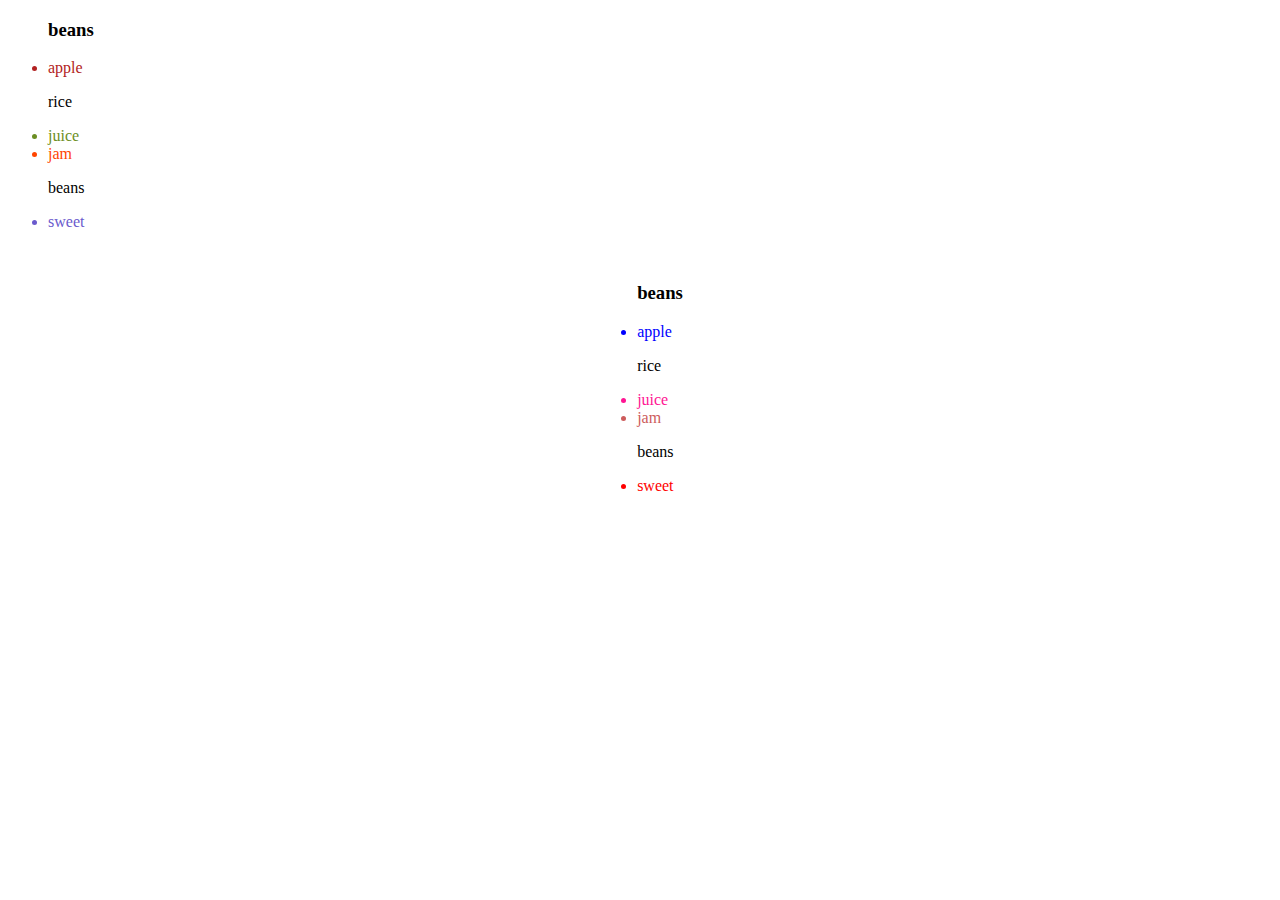
<file: Nth-selector/index.html>
<!DOCTYPE html>
<html lang="en">
<head>
    <meta charset="UTF-8">
    <meta name="viewport" content="width=device-width, initial-scale=1.0">
    <link rel="stylesheet" href="style.css">
    <title>Nth Selector</title>
</head>
<body>

    <div class="container-one">
        <ul class="ul-one">
            <h3>beans</h3>
            <li>apple</li>
            <p>rice</p>
            <li>juice</li> 
            <li>jam</li>
            <p>beans</p>
            <li>sweet</li>

        </ul>
    </div>

    <div class="container-two">
        <ul class="ul-two">
            <h3>beans</h3>
            <li>apple</li>
            <p>rice</p>
            <li>juice</li> 
            <li>jam</li>
            <p>beans</p>
            <li>sweet</li>

        </ul>
    </div>
</body>
</html>
</file>
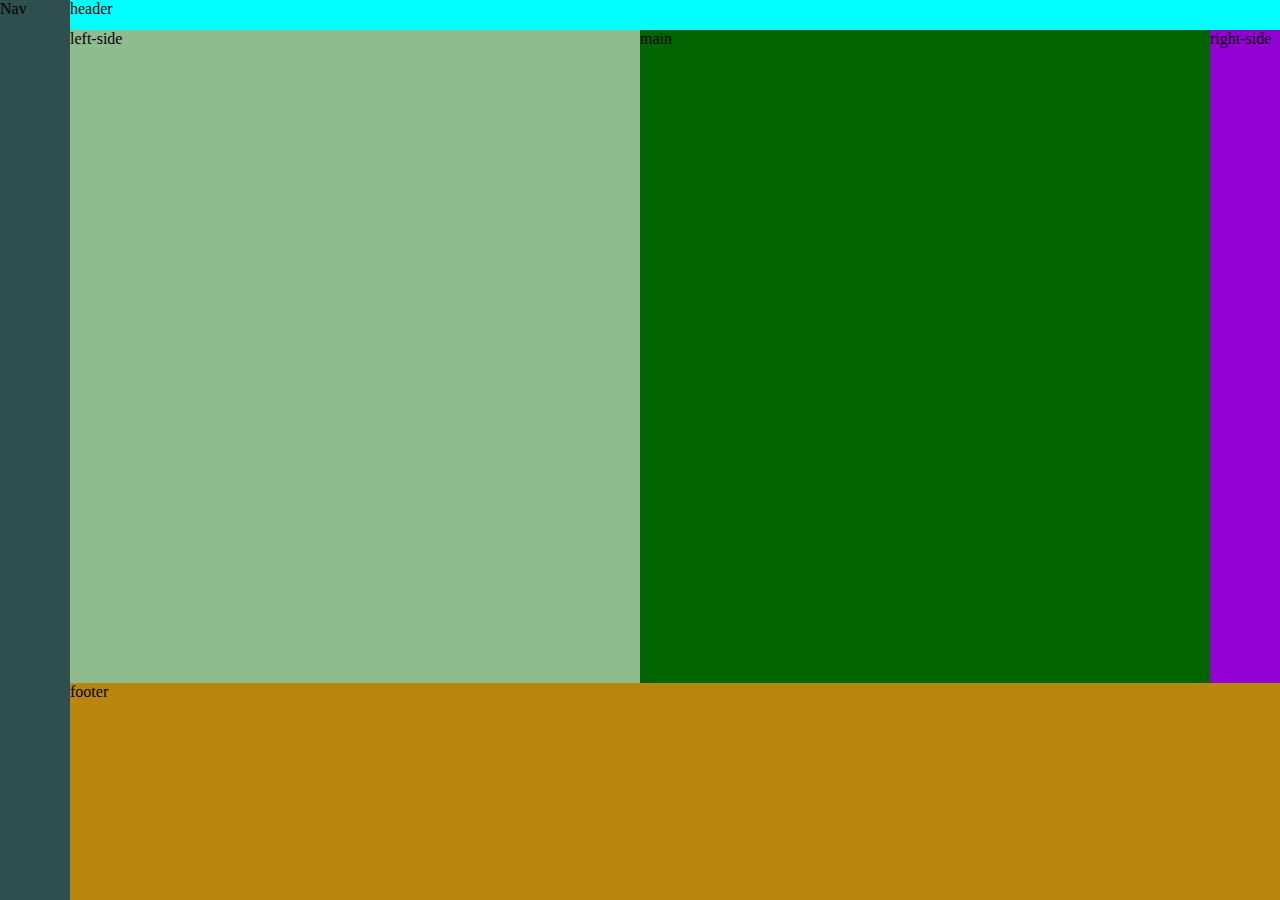
<file: project-1/index.html>
<!DOCTYPE html>
<html lang="en">
<head>
    <meta charset="UTF-8">
    <meta name="viewport" content="width=device-width, initial-scale=1.0">
    <link rel="stylesheet" href="style.css">
    <title>Document</title>
</head>
<body>
    <div class="container">
        <div class="box header-box">header</div>
        <div class="box nav-box">Nav</div>
        <div class="box left-box">left-side</div>
        <div class="box right-box">right-side</div>
        <div class="box main-box">main</div>
        <div class="box footer-box">footer</div>
    </div>
</body>
</html>
</file>
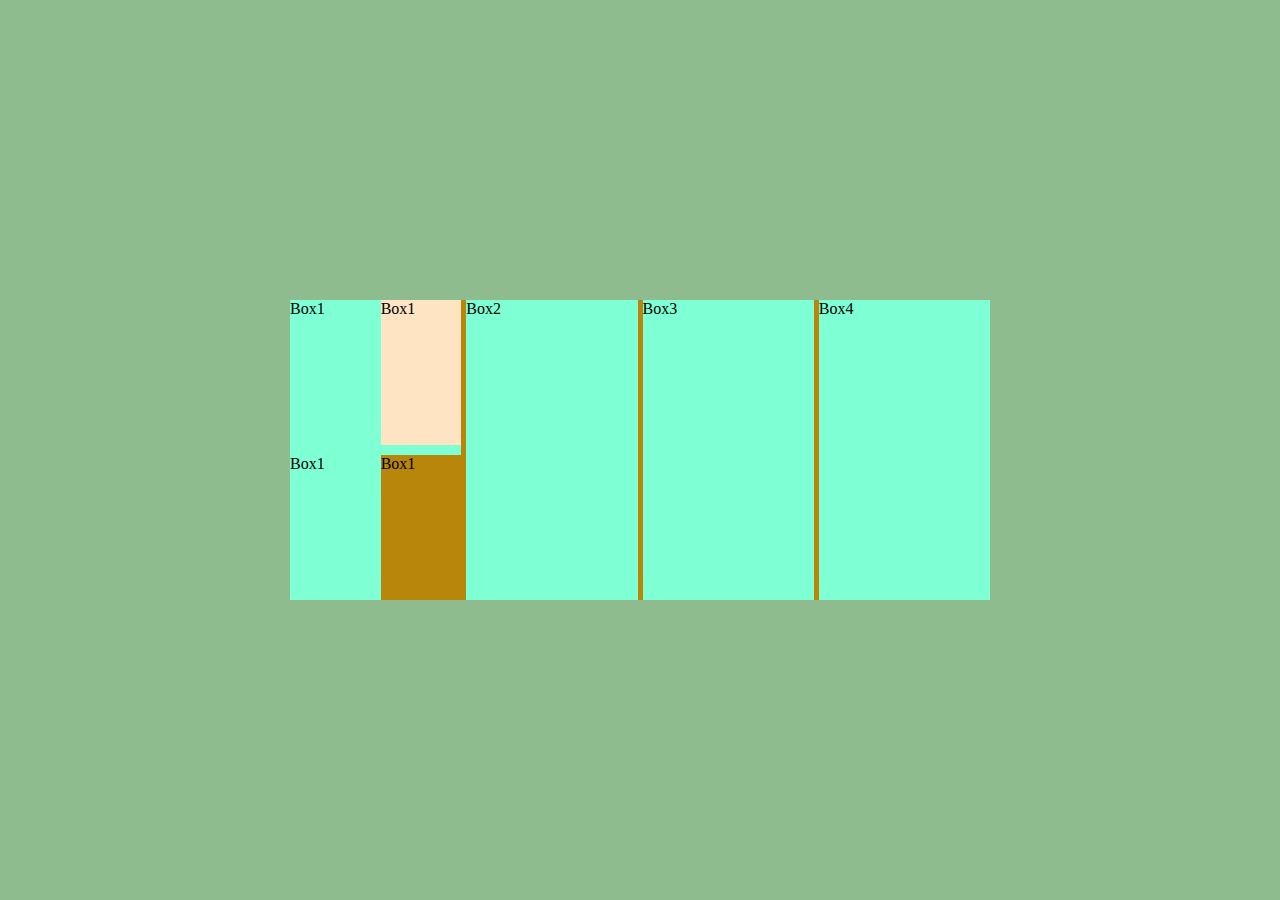
<file: project-2/index.html>
<!DOCTYPE html>
<html lang="en">
<head>
    <meta charset="UTF-8">
    <meta name="viewport" content="width=device-width, initial-scale=1.0">
    <link rel="stylesheet" href="index.css">
    <title>Grid Practice</title>
</head>
<body>
    <div class="container">
        <div class="box box1">
            <p>Box1</p>
            <p>Box1</p>
            <p>Box1</p>
            <p>Box1</p>
        </div>
        <div class="box">Box2</div>
        <div class="box">Box3</div>
        <div class="box">Box4</div>
    </div>




</body>
</html>
</file>
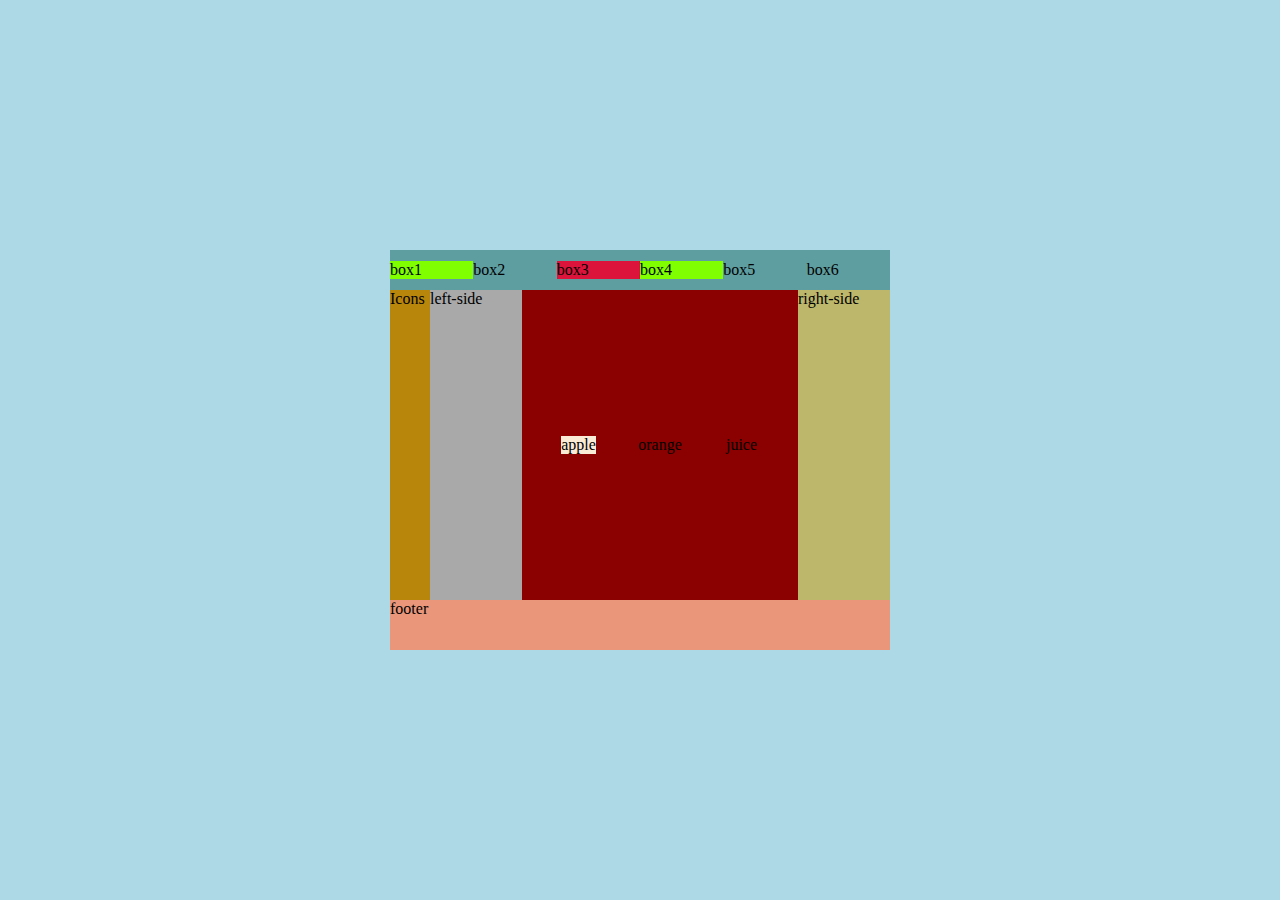
<file: project-4/index.html>
<!DOCTYPE html>
<html lang="en">
<head>
    <meta charset="UTF-8">
    <meta name="viewport" content="width=device-width, initial-scale=1.0">
    <link rel="stylesheet" href="style.css">
    <title>Grid Practice</title>
</head>
<body>
    <div class="container">
        <div class="box header">
                <div class="box header-button">box1</div>
                <div class="box header-button">box2</div>
                <div class="box header-button">box3</div>
                <div class="box header-button">box4</div>
                <div class="box header-button">box5</div>
                <div class="box header-button">box6</div>
        </div>
        <div class="box icons">Icons</div>
        <div class="box left-side">left-side</div>
        <div class="box main">
            <p>apple</p>
            <p>orange</p>
            <p>juice</p>
        </div>
        <div class="box right-side">right-side</div>
        <div class="box footer">footer</div>
    </div>
</body>
</html>
</file>
<file: Nth-selector/style.css>
.container-two{
    display: grid;
    place-content: center;
}

.ul-one > li:nth-of-type(1){
    color: firebrick;

}

.ul-one > li:nth-of-type(2){
    color:olivedrab;
    
}

.ul-one > li:nth-of-type(3){
    color:orangered;
    
}

.ul-one > li:nth-of-type(4){
    color:slateblue;
    
}
/* ======================================= */

 .ul-two > li:nth-child(2){
    color: blue;
}

.ul-two > li:nth-child(4){
    color:deeppink;
}
.ul-two > li:nth-child(5){
    color:indianred;
}

.ul-two > li:nth-child(7){
    color: red;
}
</file>
<file: project-1/style.css>
*{
    padding: 0;
    margin: 0;
}

 .container{
    display: grid;
    width: 100%;
    height: 100vh;
    grid-template-areas: 
    'nav header header header' 
    'nav left-side main right-side '
    'nav footer footer footer';
    grid-template-columns: 70px 1fr 1fr 70px;
    grid-template-rows: 30px 3fr 1fr;

} 


.header-box{
    background-color: cyan;
    grid-area: header;
}
.nav-box{
    background-color: darkslategray;
    grid-area: nav;
}

.left-box{
    background-color: darkseagreen;
    grid-area: left-side;
}

.right-box{
    background-color: darkviolet;
    grid-area: right-side;
}

.main-box{
    background-color: darkgreen;
    grid-area: main;
}

.footer-box{
    background-color:darkgoldenrod;
    grid-area: footer;
}
</file>
<file: project-2/index.css>
*{
    padding: 0;
    margin: 0;
}

body{
    width: 100%;
    height: 100vh;
    background-color: darkseagreen;
    display: flex;
    justify-content: center;
    align-items: center;
}

.container{
    width: 700px;
    height: 300px;
    background-color: darkgoldenrod;
    display: grid;
    grid-template-columns: repeat(auto-fit, minmax(70px, 1fr));
    gap: 5px;
}

.box{
    background-color: aquamarine;
    color: black;
}

.box1{
    display: grid;
    grid-template-columns: repeat(auto-fit, minmax(70px, 1fr));
    justify-content: center;
   
    gap: 10px;
}
.box1 >p:nth-of-type(2){
    background-color: bisque;
}

.box1 >p:nth-of-type(4){
    background-color:darkgoldenrod;
}
</file>
<file: project-4/style.css>
*{
    padding: 0;
    margin: 0;
}

body{
    display: grid;
    width: 100%;
    height: 100vh;
    background-color: lightblue;
    place-items: center;
    
}

.container {
    display: grid;
    width: 500px;
    height: 400px;
    background-color: darkred;
    grid-template-areas: 'header header header header'
                        'icons left-side main right-side'
                        'footer footer footer footer';
    grid-template-columns: 40px 1fr 3fr 1fr;
    grid-template-rows: 40px 1fr 50px;

}
.header{
    grid-area: header;
    background-color:cadetblue;
    display: grid;
    grid-template-columns: repeat(auto-fit, minmax(60px, 1fr));
    place-content: center;
    

}


.header .box:nth-of-type(1){
  
    background-color: chartreuse;
}

.header .box:nth-of-type(3){
    background-color:crimson;
}

.header .box:nth-of-type(4){
  
    background-color: chartreuse;
}

.header.box:nth-of-type(6){
    background-color:crimson;
}




.icons{
    grid-area: icons;
    background-color: darkgoldenrod;
}

.left-side{
    grid-area: left-side;
    background-color: darkgray;
}

.right-side{
    grid-area: right-side;
    background-color: darkkhaki;
}
.main{
    grid-area: main;
    display: grid;
    grid-template-columns: repeat(auto-fit, 50px);
    justify-content: space-evenly;
    place-items: center;
}

.main >p:nth-of-type(1){
    background-color: antiquewhite;
}
.footer{
    grid-area: footer;
    background-color: darksalmon;
}



 @media (max-width: 468px) {
    .container {
        width: 100%;
        height: 100%;
  
    }
}
</file>
